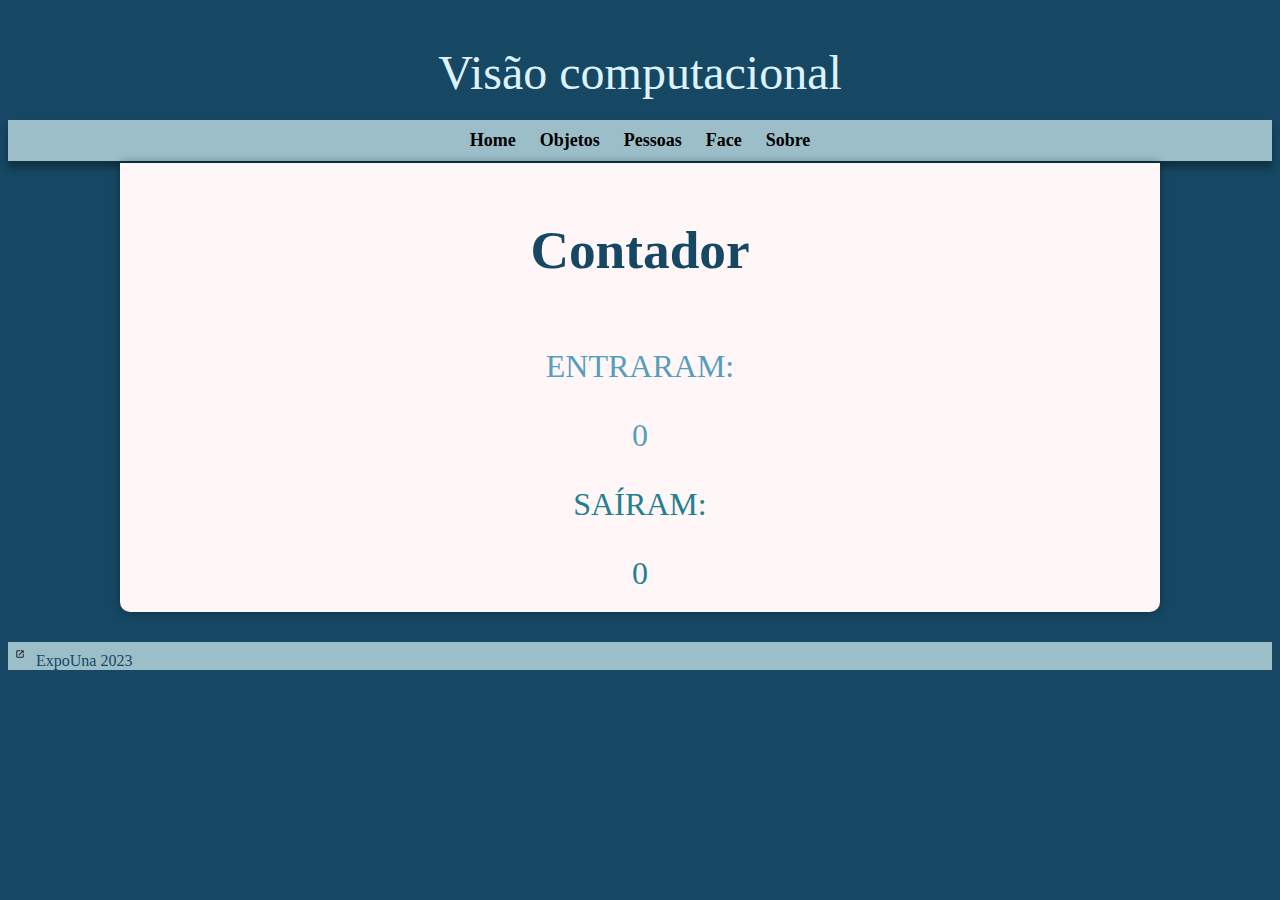
<file: src/pages/contador.html>
<!DOCTYPE html>
<html lang="pt-br">

<head>
    <meta charset="UTF-8">
    <meta name="viewport" content="width=device-width, initial-scale=1.0">
    <title>Objetos</title>
    <link rel="stylesheet" href="../style/style.css">
    <link rel="shortcut icon" href="android-chrome-192x192.png" type="image/x-icon">
</head>

<body>
    <header>
        <h1>Visão computacional</h1>
        <nav>
            <a href="index.html"></>Home</a>
            <a href="contador.html">Objetos</a>
            <a href="sobre.html">Pessoas</a>
            <a href="face.html">Face</a>
            <a href="pessoas.html">Sobre</a>
        </nav>
    </header>
    <main>
        <h1 style="text-align: center; font-size:40pt">Contador</h1>
        <div class="contadores">
            <p>ENTRARAM: </p>
            <span id="entraram">0</span>
        </div>

        <div style="color: #228091;" class="contadores">
            <p>SAÍRAM: </p>
            <span id="sairam">0</span>
        </div>
    </main>

    <footer>
        <a href="https://www.una.br/noticias/expo-una-do-centro-universitario-una-promove-palestras-sobre-diferentes-areas-do-conhecimento-e-exposicao-de-trabalhos-cientificos/"
            target="_blank">
            <img src="../assets/icons8-link-externo-24.png" alt="Descrição da imagem">
            ExpoUna 2023
        </a>
    </footer>

    <script src="../index.js">

    </script>


    <style>
        .contadores {
            color: #579ebe;
            font-style: "Roboto-mono", normal;
            font-size: 24pt;
            display: flex;
            align-content: flex-start;
            flex-direction: column;
            justify-content: flex-start;
            align-items: center;
        }
    </style>

</body>

</html>
</file>
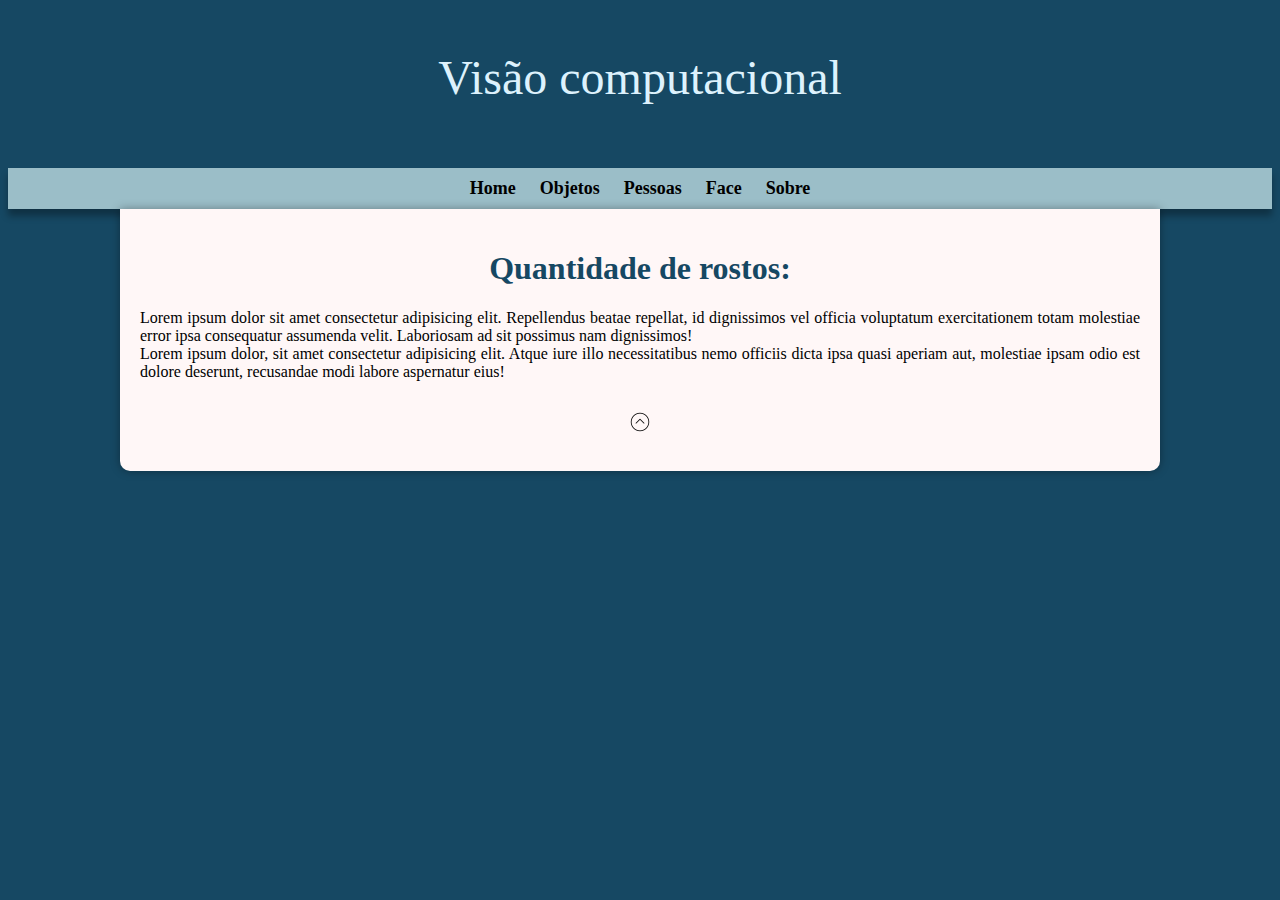
<file: src/pages/face.html>
<!DOCTYPE html>
<html lang="pt-br">

<head>
    <meta charset="UTF-8">
    <meta name="viewport" content="width=device-width, initial-scale=1.0">
    <title>Reconhecimento facial</title>

    <link rel="stylesheet" href="../style/style.css">
    <link rel="shortcut icon" href="android-chrome-192x192.png" type="image/x-icon">
    <header>
        <header>
            <h1>Visão computacional</h1>
        </header>
        <nav>
            <a href="index.html"></>Home</a>
            <a href="contador.html">Objetos</a>
            <a href="sobre.html">Pessoas</a>
            <a href="face.html">Face</a>
            <a href="pessoas.html">Sobre</a>
        </nav>
</head>
</head>

<body>
    <main>
        <h1>Quantidade de rostos:</h1>
        <p>Lorem ipsum dolor sit amet consectetur adipisicing elit. Repellendus beatae repellat, id dignissimos vel
            officia voluptatum exercitationem totam molestiae error ipsa consequatur assumenda velit. Laboriosam ad sit
            possimus nam dignissimos!
            <br>
            Lorem ipsum dolor, sit amet consectetur adipisicing elit. Atque iure illo necessitatibus nemo officiis dicta
            ipsa quasi aperiam aut, molestiae ipsam odio est dolore deserunt, recusandae modi labore aspernatur eius!
        </p>

        <div class="container">
            <div class="item">
                <a href="face.html"><img src="../assets/icons8-divisa-circulada-acima-100.png" alt=""
                        style="width: 50%;"></a>
            </div>
    </main>

</body>

</html>
</file>
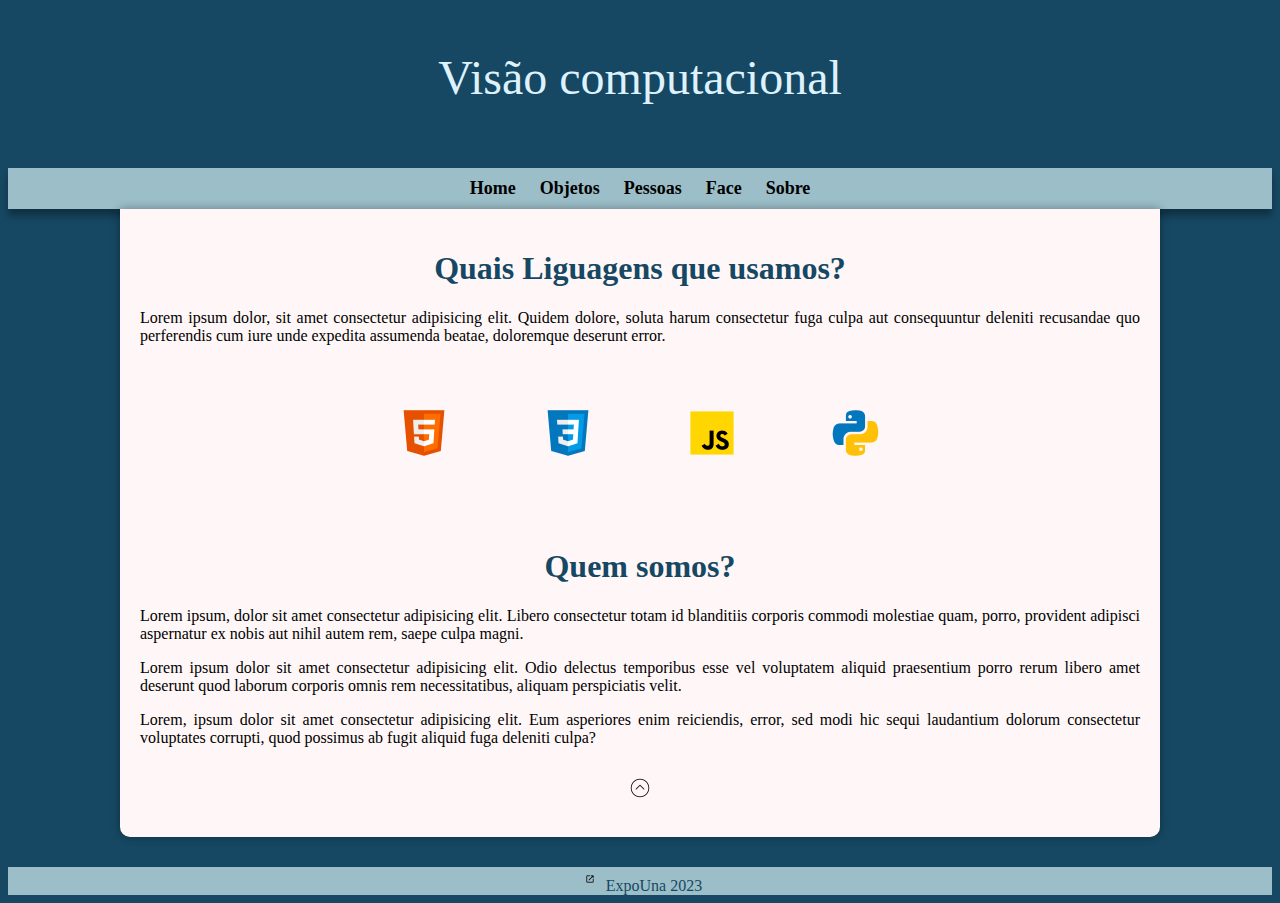
<file: src/pages/pessoas.html>
<!DOCTYPE html>
<html lang="pt-br">

<head>
    <meta charset="UTF-8">
    <meta name="viewport" content="width=device-width, initial-scale=1.0">
    <title>Sobre nós</title>
    <link rel="stylesheet" href="../style/style.css">
    <link rel="shortcut icon" href="android-chrome-192x192.png" type="image/x-icon">
    <header>
        <header>
            <h1>Visão computacional</h1>

        </header>
        <nav>
            <a href="index.html"></>Home</a>
            <a href="contador.html">Objetos</a>
            <a href="sobre.html">Pessoas</a>
            <a href="face.html">Face</a>
            <a href="pessoas.html">Sobre</a>
        </nav>

</head>

<body>
    <main>
        <h1>Quais Liguagens que usamos?</h1>
        <p>Lorem ipsum dolor, sit amet consectetur adipisicing elit. Quidem dolore, soluta harum consectetur fuga culpa
            aut consequuntur deleniti recusandae quo perferendis cum iure unde expedita assumenda beatae, doloremque
            deserunt error.</p>

        <div class="container"><abbr title="HTML"><img src="../assets/icons8-html-144.png" alt=""></abbr>
            <div class="item"><abbr title="CSS"><img src="../assets/icons8-css-144.png" alt=""></div></abbr>
            <div class="item"><abbr title="JAVASCRIPT"><img src="../assets/icons8-javascript-144.png" alt=""></div>
            </abbr>
            <div class="item"><abbr title="PYTHON"><img src="../assets/icons8-python-144.png" alt=""></div></abbr>
        </div>
        <br>
        <h1>Quem somos?</h1>
        <p>Lorem ipsum, dolor sit amet consectetur adipisicing elit. Libero consectetur totam id blanditiis corporis
            commodi molestiae quam, porro, provident adipisci aspernatur ex nobis aut nihil autem rem, saepe culpa
            magni.</p>
        <p>Lorem ipsum dolor sit amet consectetur adipisicing elit. Odio delectus temporibus esse vel voluptatem aliquid
            praesentium porro rerum libero amet deserunt quod laborum corporis omnis rem necessitatibus, aliquam
            perspiciatis velit.</p>
        <p>Lorem, ipsum dolor sit amet consectetur adipisicing elit. Eum asperiores enim reiciendis, error, sed modi hic
            sequi laudantium dolorum consectetur voluptates corrupti, quod possimus ab fugit aliquid fuga deleniti
            culpa?</p>

        <div class="container">
            <div class="item">
                <a href="pessoas.html"><img src="../assets/icons8-divisa-circulada-acima-100.png" alt=""
                        style="width: 50%;"></a>
            </div>
        </div>
</body>
</main>
<footer><a
        href="https://www.una.br/noticias/expo-una-do-centro-universitario-una-promove-palestras-sobre-diferentes-areas-do-conhecimento-e-exposicao-de-trabalhos-cientificos/"
        target="_blank">
        <img src="../assets/icons8-link-externo-24.png" alt="Descrição da imagem">
        ExpoUna 2023
    </a></footer>

</html>
</file>
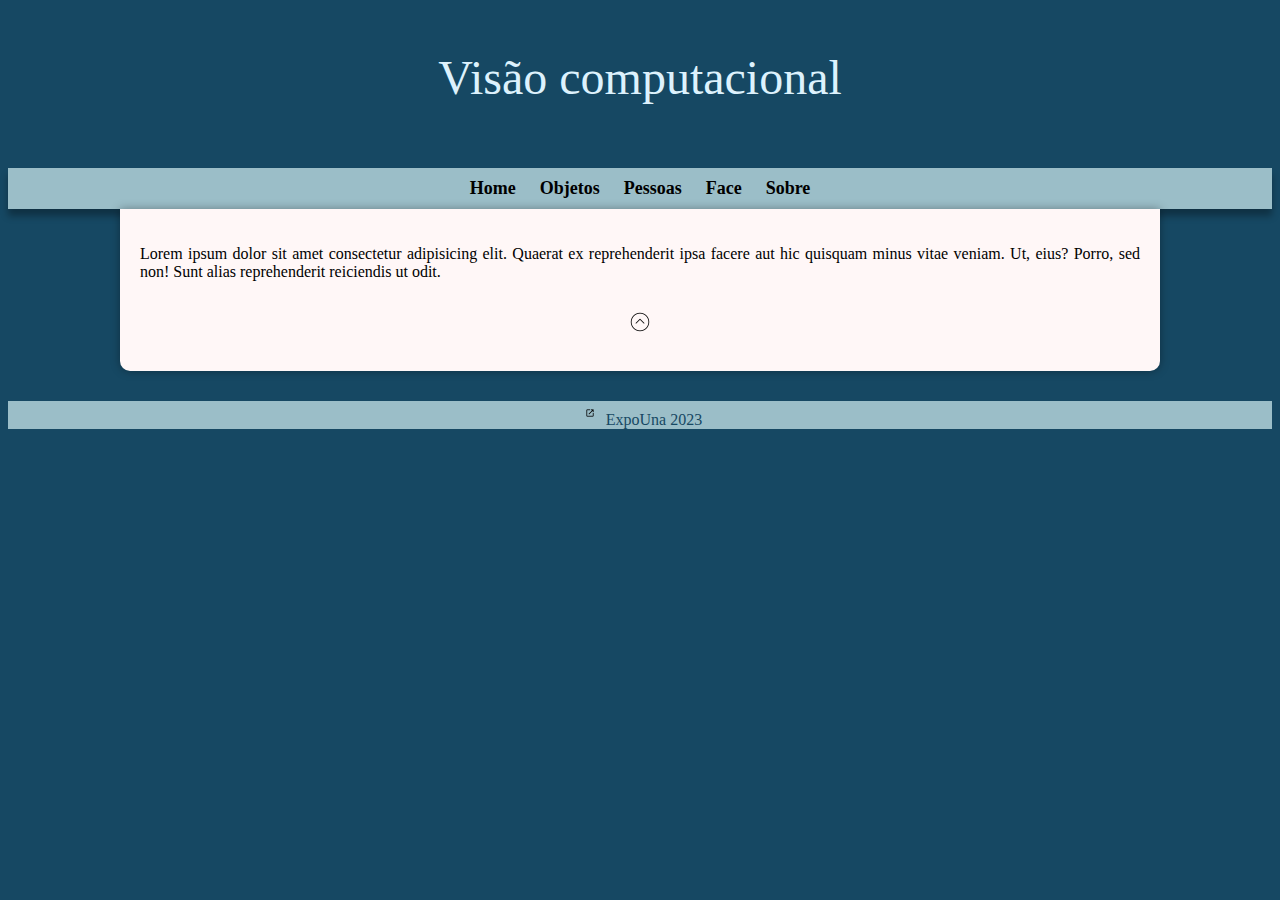
<file: src/pages/sobre.html>
<!DOCTYPE html>
<html lang="pt-br">

<head>
    <meta charset="UTF-8">
    <meta name="viewport" content="width=device-width, initial-scale=1.0">
    <title>Sobre</title>
    <link rel="stylesheet" href="../style/style.css">
    <link rel="shortcut icon" href="android-chrome-192x192.png" type="image/x-icon">
    <header>
        <header>
            <h1>Visão computacional</h1>

        </header>
        <nav>
            <a href="index.html"></>Home</a>
            <a href="contador.html">Objetos</a>
            <a href="sobre.html">Pessoas</a>
            <a href="face.html">Face</a>
            <a href="pessoas.html">Sobre</a>
        </nav>
</head>

<body>
    <main>
        <P>Lorem ipsum dolor sit amet consectetur adipisicing elit. Quaerat ex reprehenderit ipsa facere aut hic
            quisquam minus vitae veniam. Ut, eius? Porro, sed non! Sunt alias reprehenderit reiciendis ut odit.</P>

        <div class="container">
            <div class="item">
                <a href="sobre.html"><img src="../assets/icons8-divisa-circulada-acima-100.png" alt=""
                        style="width: 50%;"></a>
            </div>
    </main>
</body>
<footer><a
        href="https://www.una.br/noticias/expo-una-do-centro-universitario-una-promove-palestras-sobre-diferentes-areas-do-conhecimento-e-exposicao-de-trabalhos-cientificos/"
        target="_blank">
        <img src="../assets/icons8-link-externo-24.png" alt="Descrição da imagem">
        ExpoUna 2023
    </a></footer>

</html>
</file>
<file: src/style/style.css>
html {
    scroll-behavior: smooth;
}

header {
    background-color: #164863;
    min-height: 150px;
    text-align: center;
    padding-top: 5px;

}

header>h1 {
    color: #DDF2FD;
    font-size: 3em;
    margin-bottom: 20px;
    font-weight: normal;
    font-family: 'Times New Roman', Times, serif;
}

header>p {
    color: black;
    font-size: 1.2em;
    max-width: 600px;
    padding-right: 10px;
    padding-left: 10px;
    margin: auto;
    margin-bottom: 20px;

}

nav {
    background-color: #9BBEC8;
    padding: 10px;
    box-shadow: 0px 7px 7px rgba(0, 0, 0, 0.322);


}

nav>a {
    font-size: 18px;
    color: black;
    padding: 10px;
    border-radius: 5px;
    text-decoration: none;
    font-weight: bold;
    transition-duration: 0.5s;
    flex-wrap: wrap;
    width: 50%;
}

body {
    background-color: #164863;
}

nav>a:hover {

    background-color: #DDF2FD;
    transition-duration: 10ms;

}

h1 {
    font-family: 'Times New Roman', Times, serif;
    color: #164863
}

h2 {
    color: #164863;
}

p {
    text-align: justify;
    font-family: 'Times New Roman', Times, serif;
}

main {
    background-color: rgb(255, 247, 247);
    min-width: 300px;
    max-width: 1000px;
    margin: auto;
    margin-bottom: 30px;
    border-bottom-left-radius: 10px;
    border-bottom-right-radius: 10px;
    padding: 20px;
    box-shadow: 0px 0px 10px rgba(0, 0, 0, 0.347);
    scroll-behavior: smooth;
}

main>ol {
    text-align: justify;
}

main>p {
    text-align: justify;
}

main>img:hover {
    text-decoration: wavy;
}

aside {
    background-color: #DDF2FD;
    text-align: justify;
    flex-wrap: wrap;
    border-left: 2px solid;
    border-bottom: 2px solid;
    border-color: rgba(0, 0, 0, 0.388);
    box-shadow: #d2e5f0;
    box-shadow: 5px;
}

.container {
    display: flex;
    justify-content: center;
    align-items: center;
    height: 100vh;
    width: 100%;
    flex-wrap: wrap;

}

footer {
    background-color: #9BBEC8;
}

footer>a {
    text-decoration: none;
    color: #164863;
}

.item {
    transition: .35s;
    cursor: pointer;
    display: block;
}

.container {
    height: 10%;
    margin-bottom: auto;
}

.container:hover> :not(:hover) {
    opacity: .4;
    transform: scale(0.9);
}
</file>
